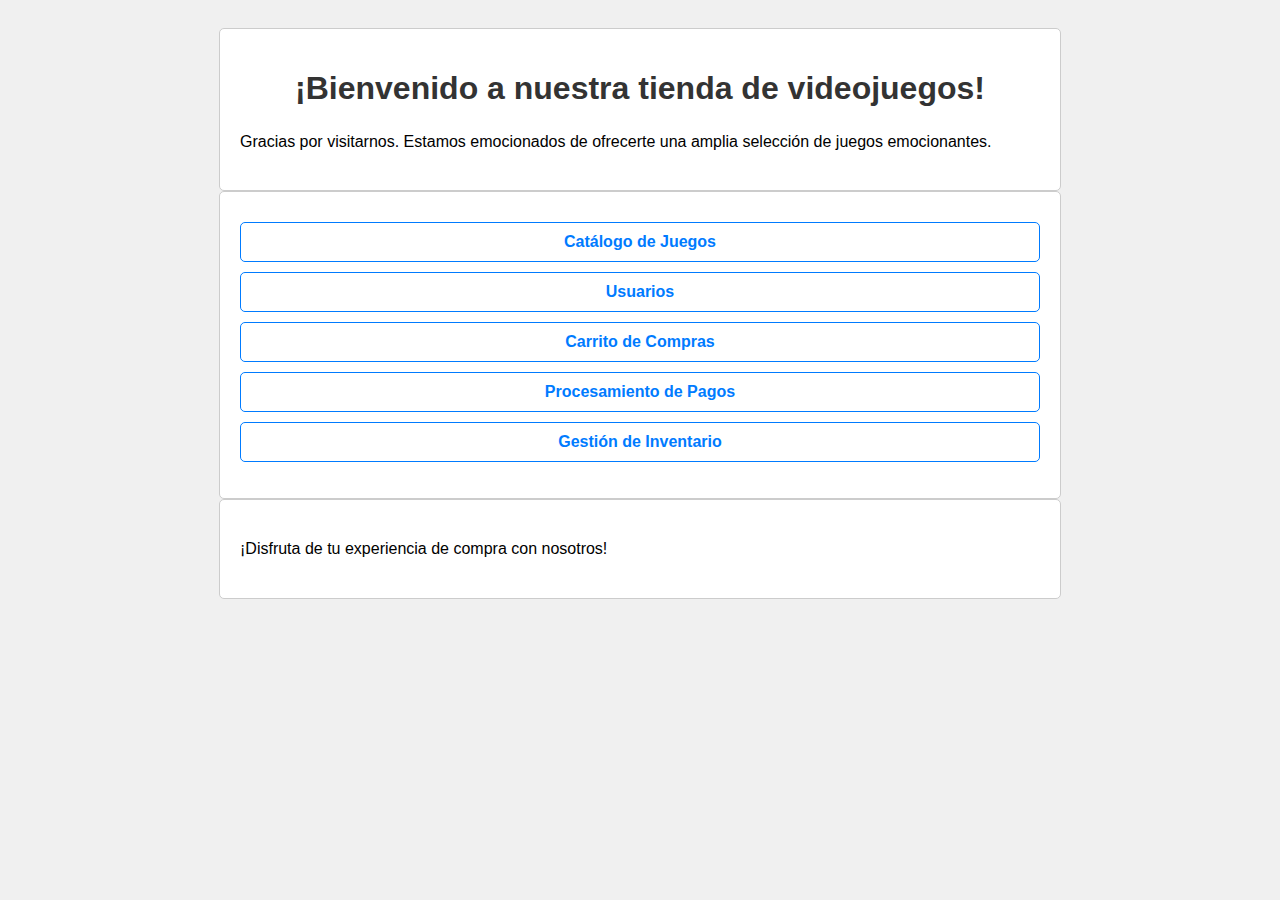
<file: index.html>
<!DOCTYPE html>
<html lang="es">
<head>
    <meta charset="UTF-8">
    <meta name="viewport" content="width=device-width, initial-scale=1.0">
    <meta name="description" content="Bienvenido a nuestra tienda de videojuegos, donde encontrarás una amplia selección de juegos emocionantes.">
    <meta name="author" content="Nombre de la tienda">
    <meta name="keywords" content="videojuegos, tienda de videojuegos, comprar videojuegos, juegos en línea">
    <title>Bienvenido a la Tienda de Videojuegos</title>
    <link rel="stylesheet" href="static/css/styles.css">
</head>
<body>
    <header class="container">
        <h1>¡Bienvenido a nuestra tienda de videojuegos!</h1>
        <p>Gracias por visitarnos. Estamos emocionados de ofrecerte una amplia selección de juegos emocionantes.</p>
    </header>
    <nav class="container">
        <ul>
            <li><a href="http://localhost:5000/catalog" target="_blank">Catálogo de Juegos</a></li>
            <li><a href="http://localhost:5001/users" target="_blank">Usuarios</a></li>
            <li><a href="http://localhost:5002/cart" target="_blank">Carrito de Compras</a></li>
            <li><a href="http://localhost:5003/payments" target="_blank">Procesamiento de Pagos</a></li>
            <li><a href="http://localhost:5004/inventory" target="_blank">Gestión de Inventario</a></li>
        </ul>
    </nav>
    <footer class="container">
        <p>¡Disfruta de tu experiencia de compra con nosotros!</p>
    </footer>
</body>
</html>
</file>
<file: static/css/styles.css>
body {
    font-family: Arial, sans-serif;
    background-color: #f0f0f0;
    padding: 20px;
}

.container {
    max-width: 800px;
    margin: 0 auto;
    background-color: #fff;
    border: 1px solid #ccc;
    padding: 20px;
    border-radius: 5px;
}

h1 {
    color: #333;
    text-align: center;
}

p {
    line-height: 1.6;
}

ul {
    margin-top: 10px;
    list-style-type: none;
    padding: 0;
}

li {
    margin-bottom: 10px;
}

li a {
    display: block;
    padding: 10px;
    text-decoration: none;
    color: #007bff;
    font-weight: bold;
    border: 1px solid #007bff;
    border-radius: 5px;
    text-align: center;
    transition: background-color 0.3s ease;
}

li a:hover {
    background-color: #007bff;
    color: #fff;
}
</file>
